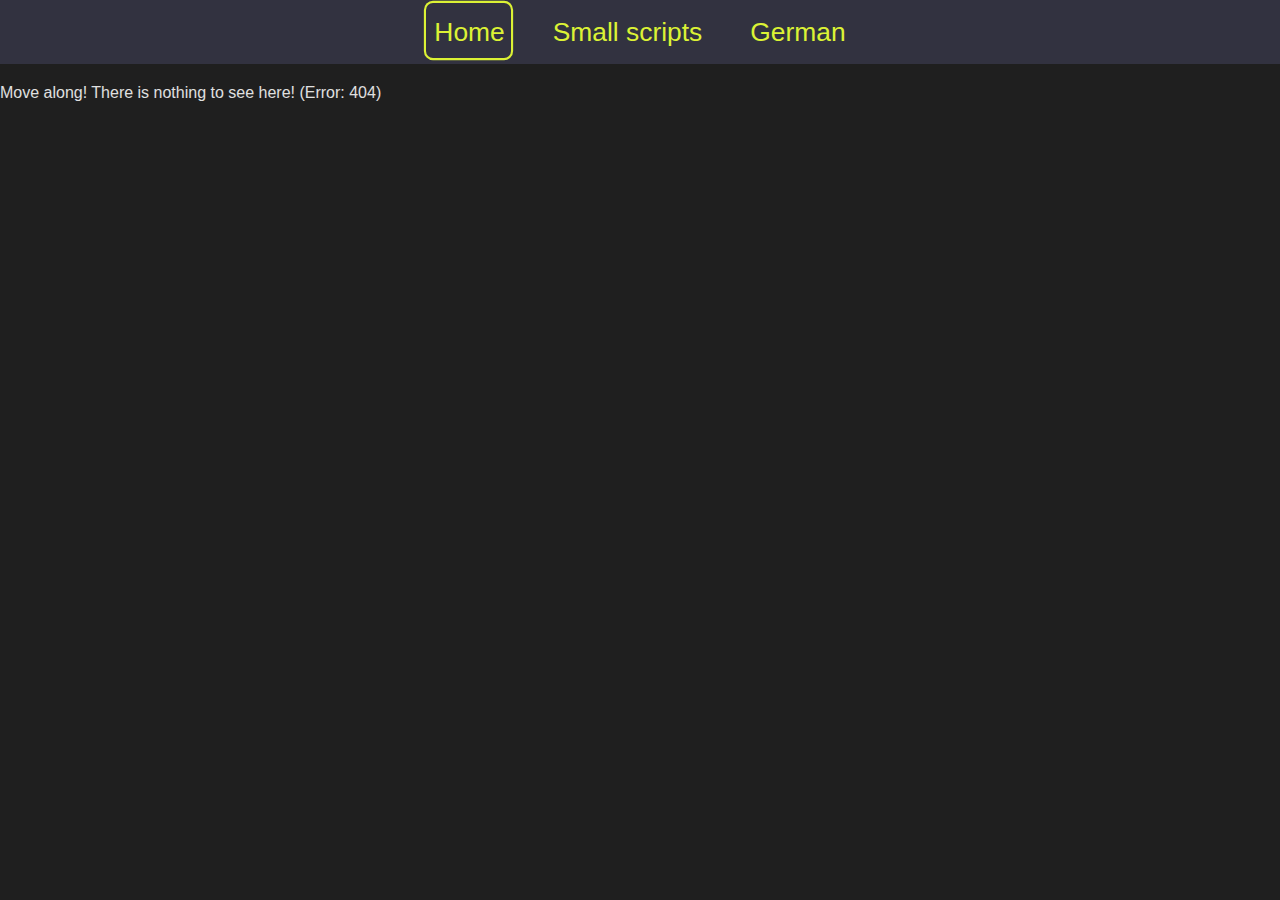
<file: index.html>
<!DOCTYPE html>
<html lang="en">

<head>
    <meta charset="utf-8" />
    <meta name="viewport" content="width=device-width, initial-scale=1.0, maximum-scale=1.0, user-scalable=no" />
    <meta name="color-scheme" content="light dark">
    <title>Showcase.Web</title>
    <base href="Showcase" />
    <link href="css/app.css?v=1686400781" rel="stylesheet" />
    <link href="Showcase.Web.styles.css?v=1686400781" rel="stylesheet" />
</head>

<body>
    <div id="app">Loading...</div>

    <div id="blazor-error-ui">
        An unhandled error has occurred.
        <a href="" class="reload">Reload</a>
        <a class="dismiss">🗙</a>
    </div>
    <script src="_framework/blazor.webassembly.js" autostart="false"></script>
    <script src="decode.min.js"></script>
    <script src="brotliloader.min.js"></script>
</body>

</html>
</file>
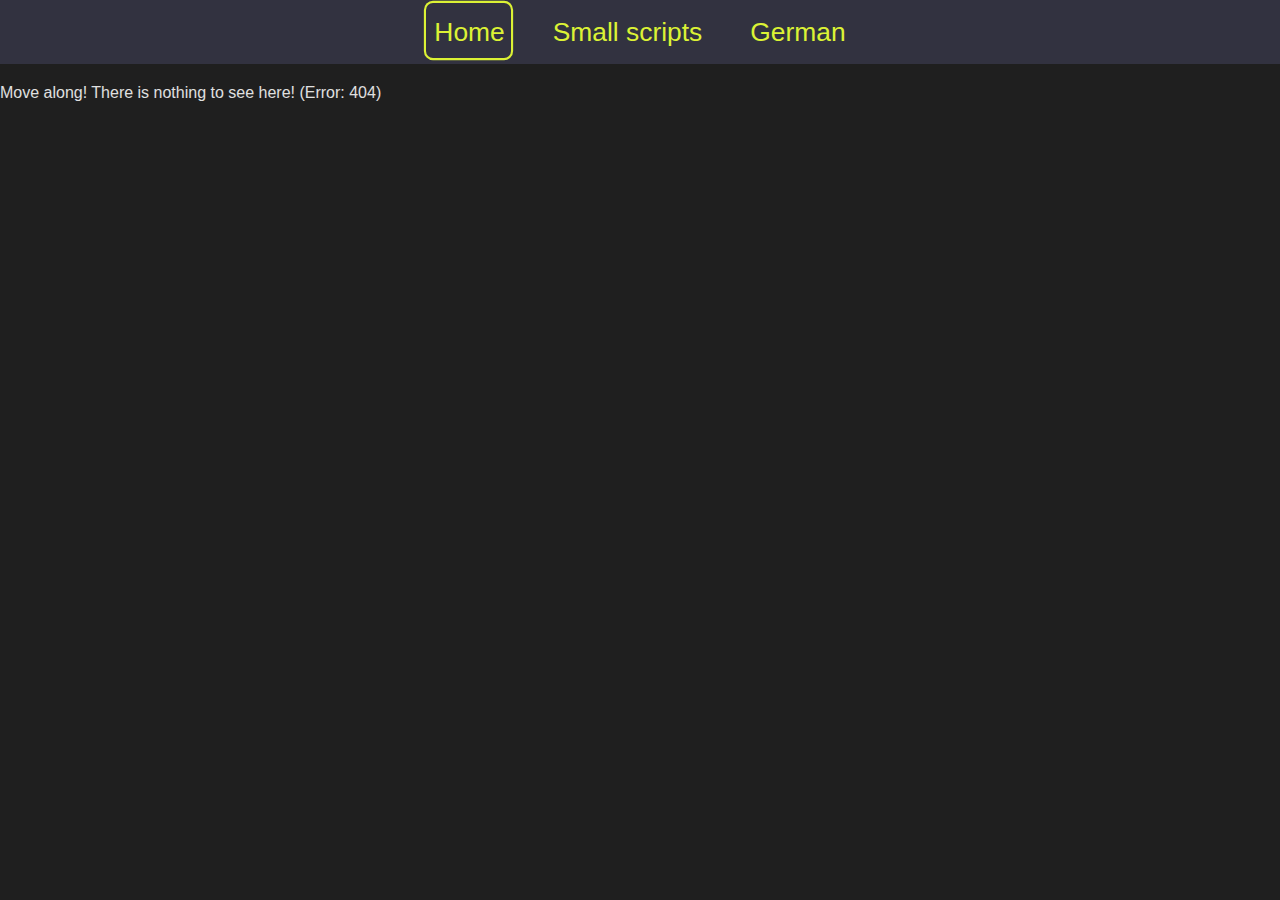
<file: Showcase.Web/wwwroot/index.html>
<!DOCTYPE html>
<html lang="en">

<head>
    <meta charset="utf-8" />
    <meta name="viewport" content="width=device-width, initial-scale=1.0, maximum-scale=1.0, user-scalable=no" />
    <meta name="color-scheme" content="light dark">
    <title>Showcase.Web</title>
    <base href="/" />
    <link href="css/app.css" rel="stylesheet" />
    <link href="Showcase.Web.styles.css" rel="stylesheet" />
</head>

<body>
    <div id="app">Loading...</div>

    <div id="blazor-error-ui">
        An unhandled error has occurred.
        <a href="" class="reload">Reload</a>
        <a class="dismiss">🗙</a>
    </div>
    <script src="_framework/blazor.webassembly.js"></script>
</body>

</html>
</file>
<file: Showcase.Web.styles.css>
/* /Pages/German.razor.rz.scp.css */
body[b-jkwjh506jw] {
    background-color: #323240;
    color: #E0E0E0;
    font-family: Arial, sans-serif;
}

.container[b-jkwjh506jw] {
    width: 23rem;
    max-width: 85vw;
    margin: 1rem auto;
    padding: 1rem;
    box-shadow: 0 0 0 0.133rem #DCF235;
    border-radius: 7px;
    background-color: #323240;
}

p[b-jkwjh506jw]{
    height: 2rem;
    margin-top: .5rem;
    margin-bottom: 0;
}

h1[b-jkwjh506jw], h2[b-jkwjh506jw] {
    color: #DCF235;
    text-align: center;
}

h1[b-jkwjh506jw] {
    font-size: 3rem;
    margin-bottom: 1rem;
}

.verb-container[b-jkwjh506jw],
.input-container[b-jkwjh506jw] {
    display: flex;
    justify-content: space-between;
    align-items: center;
    margin-bottom: 1rem;
}

.input-field[b-jkwjh506jw] {
    flex-grow: 1;
    margin-left: 1rem;
    padding: 0.5rem;
    color: #323240;
    background-color: #E0E0E0;
    border: none;
    border-radius: 5px;
}

.btn[b-jkwjh506jw] {
    display: block;
    margin: 0 auto;
    padding: 0.5rem 1rem;
    color: #323240;
    background-color: #DCF235;
    border: none;
    border-radius: 5px;
    width: 10rem;
    cursor: pointer;
    transition: background-color 0.3s ease;
}

    .btn:disabled[b-jkwjh506jw] {
        background-color: #999;
        cursor: not-allowed;
    }

.button-container[b-jkwjh506jw] {
    display: flex;
    justify-content: center;
    gap: 1rem;
}

.feedback-message[b-jkwjh506jw] {
    text-align: center;
    font-size: 1.2rem;
    color: #DCF235;
    height: 2rem;
}
/* /Pages/Index.razor.rz.scp.css */
h1[b-g6zbn8y91d] {
    font-size: 3rem;
    text-align: center;
    color: #DCF235;
    margin-top: 2rem;
    margin-bottom: 1rem;
}

.container[b-g6zbn8y91d] {
    margin: 0 auto;
    max-width: 1200px;
    padding: 0 1rem;
    text-align: center;
}

.project-container[b-g6zbn8y91d] {
    display: flex;
    flex-wrap: wrap;
    justify-content: center;
    max-width: 90rem; /* 3 project cards at 350px max-width each + 1rem margin on each side */
    margin: 0 auto; /* Center the container horizontally */
}

.contact-section[b-g6zbn8y91d] {
    background-color: #323240;
    padding: 3rem;
    text-align: center;
    border-radius: 7px;
    margin-top: 2rem;
    box-shadow: 0 0 0 0.133rem #DCF235;
}

    .contact-section h2[b-g6zbn8y91d] {
        font-size: 2rem;
        color: #DCF235;
        margin-bottom: 1rem;
    }

    .contact-section p[b-g6zbn8y91d] {
        font-size: 1.2rem;
        color: #E0E0E0;
        margin-bottom: 2rem;
    }

.contact-buttons[b-g6zbn8y91d] {
    display: flex;
    justify-content: center;
    gap: 1rem;
}

.contact-button[b-g6zbn8y91d] {
    font-size: 1.2rem;
    text-decoration: none;
    color: #DCF235;
    background-color: #323240;
    padding: 0.25rem;
    border-radius: 7px;
    transition: background-color 0.25s, color 0.25s;
}

    .contact-button:hover[b-g6zbn8y91d],
    .contact-button:focus[b-g6zbn8y91d] {
        background-color: #DCF235;
        color: #323240;
    }

.email[b-g6zbn8y91d] {
    font-size: 1.5rem;
    display: inline-flex;
    align-items: center;
    background-color: transparent;
    color: #E0E0E0;
    margin-left: 2rem;
}

    .email:hover[b-g6zbn8y91d],
    .email:focus[b-g6zbn8y91d] {
        color: #DCF235;
    }

.email-container[b-g6zbn8y91d] {
    display: inline-flex;
    align-items: center;
    gap: 0.5rem;
}

.copy-to-clipboard[b-g6zbn8y91d] {
    font-size: 1rem;
    background-color: #DCF235;
    color: #323240;
    padding: 0.5rem 1rem;
    border-radius: 7px;
    border: none;
    cursor: pointer;
    transition: background-color 0.25s, color 0.25s;
}

    .copy-to-clipboard:hover[b-g6zbn8y91d],
    .copy-to-clipboard:focus[b-g6zbn8y91d] {
        background-color: #323240;
        color: #DCF235;
    }

    .copybutton:active[b-g6zbn8y91d] {
        background-color: #292937;
        color: #BAD030;
    }

@media (max-width: 767px) {
    .contact-buttons[b-g6zbn8y91d] {
        flex-direction: column;
        gap: 1rem;
    }

    .email-container[b-g6zbn8y91d] {
        flex-direction: column;
        align-items: center;
        margin-left: 0;
    }
}
/* /Shared/Components/ProjectCard.razor.rz.scp.css */
.project-card[b-deot7v66fg] {
    --background-color: #323240;
    --accent-color: #DCF235;
    border-radius: 7px;
    box-shadow: 0 0 0 0.133rem var(--accent-color);
    max-width: 23rem;
    height: 30rem;
    margin: 1rem;
    display: flex;
    flex-direction: column;
    justify-content: space-between;
    text-align: center;
    width: 100%;
    position: relative;
    overflow: hidden;
    transition: all 0.5s ease-in-out;
}

    .project-card[b-deot7v66fg]::before {
        content: "";
        position: absolute;
        width: 100%;
        height: 100%;
        background-image: inherit;
        background-size: cover;
        background-position: center;
        z-index: -1;
        transition: all 0.5s ease-in-out;
    }

.overlay[b-deot7v66fg] {
    width: 100%;
    height: 100%;
    background: 
        linear-gradient(0deg, 
            rgba(31, 31, 31, 1) 0rem, 
            rgba(31, 31, 31, 1) 13rem, 
            rgba(31, 31, 31, 0.66) 18rem, 
            rgba(31, 31, 31, 0.5) 25rem,
            rgba(31, 31, 31, 0.1) 100%);
    position: absolute;
    top: 0;
    display: flex;
    flex-direction: column;
    justify-content: space-between;
}

.project-title[b-deot7v66fg] {
    font-size: 1.8rem;
    color: var(--accent-color);
    margin-top: 17rem;
    margin-bottom: 0;
}

.project-description[b-deot7v66fg] {
    font-size: 1.5rem;
    color: #E0E0E0;
    margin-bottom: 1rem;
    margin-left: 1rem;
    margin-right: 1rem;
}

.button-container[b-deot7v66fg] {
    display: flex;
    justify-content: space-around;
    align-items: center;
    gap: 1rem;
    margin-bottom: 1rem;
}

.project-link[b-deot7v66fg],
.download-link[b-deot7v66fg] {
    font-size: 1rem;
    color: var(--accent-color);
    text-decoration: none;
}

    .project-link:hover[b-deot7v66fg],
    .download-link:hover[b-deot7v66fg] {
        text-decoration: underline;
    }

.project-image[b-deot7v66fg] {
    width: 100%;
    height: auto;
    border-radius: 5px;
    object-fit: cover;
}

.image-container[b-deot7v66fg] {
    width: auto;
    height: 15rem;
    display: flex;
    align-items: center;
    justify-content: center;
    overflow: hidden;
}

.project-image-container[b-deot7v66fg] {
    position: absolute;
    top: 0;
    left: 0;
    width: 100%;
    height: 100%;
    background-size: cover;
    background-position: center;
    transition: transform 0.5s ease-in-out;
}

    .project-card:hover .project-image-container[b-deot7v66fg] {
        transform: scale(1.05);
    }

.project-description[b-deot7v66fg] {
    font-size: 1rem;
    color: #ffffff;
    margin-bottom: 1rem;
}

.button-container[b-deot7v66fg] {
    display: flex;
    justify-content: center;
    gap: 1rem;
}

.content-container[b-deot7v66fg] {
    display: flex;
    flex-direction: column;
    justify-content: space-between;
    flex-grow: 1;
    padding: 1rem;
}

.project-link[b-deot7v66fg] {
    display: inline-block;
    text-decoration: none;
    color: var(--accent-color);
    font-size: 1rem;
    background-color: var(--background-color);
    border: 1px solid var(--accent-color);
    padding: 0.5rem 1rem;
    border-radius: 7px;
    transition: background-color 0.25s, color 0.25s;
}

    .project-link:hover[b-deot7v66fg],
    .project-link:focus[b-deot7v66fg] {
        background-color: var(--accent-color);
        color: var(--background-color);
    }

.download-link[b-deot7v66fg] {
    display: inline-flex;
    align-items: center;
    justify-content: center;
    text-decoration: none;
    color: var(--accent-color);
    background-color: var(--background-color);
    border: 1px solid var(--accent-color);
    padding: 0.5rem;
    border-radius: 7px;
    transition: background-color 0.25s, color 0.25s;
}

    .download-link:hover[b-deot7v66fg],
    .download-link:focus[b-deot7v66fg] {
        background-color: var(--accent-color);
        color: var(--background-color);
    }

    .download-link svg[b-deot7v66fg] {
        width: 1.5rem;
        height: 1.5rem;
    }
/* /Shared/MainLayout.razor.rz.scp.css */
main[b-x9toxhjcz1] {
    flex: 1;
}
/* /Shared/NavMenu.razor.rz.scp.css */
nav[b-oklpbry1hg] {
    --background-color: #323240;
    --accent-color: #DCF235;
    display: flex;
    justify-content: center;
    align-items: center;
    height: 3rem;
    position: relative;
    background-color: var(--background-color);
    justify-content: center;
    align-items: center;
    padding: .5rem;
}

.nav-link[b-oklpbry1hg] {
    display: inline-flex;
    text-decoration: none;
    text-align: center;
    color: var(--accent-color);
    font-size: 1.65rem;
    position: relative;
    white-space: nowrap;
    margin: 0 1.5rem;
}

.nav-link-children[b-oklpbry1hg] {
    display: none;
    position: absolute;
    width: 100%;
    overflow: auto;
}

    .nav-link .child[b-oklpbry1hg] {
        background-color: var(--background-color);
        }

    .nav-link[b-oklpbry1hg]::before {
        content: "";
        position: absolute;
        width: 120%;
        height: 150%;
        margin: -2rem;
    }

    .nav-link[b-oklpbry1hg]::after {
        content: "";
        position: absolute;
        width: 100%;
        height: 0.133rem;
        background-color: var(--accent-color);
        bottom: 0;
        left: 0;
        transform: scaleX(0);
        transition: transform .25s linear;
    }

        .nav-link:hover .nav-link-children[b-oklpbry1hg] {
            display: block;
        }
    
        .nav-link:hover[b-oklpbry1hg]::after,
        .nav-link:focus[b-oklpbry1hg]::after{
            transform: scaleX(1);
        }

.activated[b-oklpbry1hg]::before {
    content: "";
    -webkit-border-radius: 7px;
    -moz-border-radius: 7px;
    border-radius: 7px;
    position: absolute;
    width: 120%;
    height: 130%;
    box-shadow: 0 0 0 0.133rem var(--accent-color);
    margin: -.5rem;
}

.no-wrap[b-oklpbry1hg] {
    white-space: nowrap;
}

/* CSS for the hamburger menu */
.hamburger[b-oklpbry1hg] {
    background-color: var(--background-color);
    color: var(--accent-color);
    border-color: var(--accent-color);
    -webkit-border-radius: 7px;
    -moz-border-radius: 7px;
    border-radius: 7px;
    box-shadow: 0 0 0 0.133rem var(--accent-color);
    font-size: 2em;
    display: none; /* initially hidden */
}

    .nav-links.show[b-oklpbry1hg] {
        transform: translateX(0);
    }

/* CSS for larger screens */
@media (min-width: 448px) {
    .hamburger[b-oklpbry1hg] {
        display: none;
    }

    .nav-links[b-oklpbry1hg] {
        display: flex;
        transform: translateX(0);
    }
}

/* CSS for smaller screens */
@media (max-width: 448px) {
    .hamburger[b-oklpbry1hg] {
        display: block;
    }

    nav[b-oklpbry1hg] {
        flex-direction: column;
    }

    .nav-links[b-oklpbry1hg] {
        position: absolute;
        display: flex;
        flex-direction: column;
        align-items: center;
        height: 0;
        overflow: hidden;
        transition: transform 0.3s ease-in-out;
        background: var(--background-color);
        gap: 1rem;
    }

        .nav-links .nav-link[b-oklpbry1hg] {
            margin: 0.75rem; 
        }

        .nav-links.show[b-oklpbry1hg] {
            padding-top: 2rem;
            top : 4rem;
            height: 100vh;
            width: 100%;
            z-index: 100;
        }
}
</file>
<file: css/app.css>
﻿@import url('open-iconic/font/css/open-iconic-bootstrap.min.css');

html, body {
    font-family: 'Roboto', sans-serif;
    line-height: 1.6;
    color: #E0E0E0;
    background-color: #1F1F1F;
    margin: 0;
}

h1:focus {
    outline: none;
}

a, .btn-link {
    color: #0071c1;
}

.btn-primary {
    color: #fff;
    background-color: #1b6ec2;
    border-color: #1861ac;
}

.valid.modified:not([type=checkbox]) {
    outline: 1px solid #26b050;
}

.invalid {
    outline: 1px solid red;
}

.validation-message {
    color: red;
}

#blazor-error-ui {
    background: lightyellow;
    bottom: 0;
    box-shadow: 0 -1px 2px rgba(0, 0, 0, 0.2);
    display: none;
    left: 0;
    padding: 0.6rem 1.25rem 0.7rem 1.25rem;
    position: fixed;
    width: 100%;
    z-index: 1000;
}

    #blazor-error-ui .dismiss {
        cursor: pointer;
        position: absolute;
        right: 0.75rem;
        top: 0.5rem;
    }

.blazor-error-boundary {
    background: url([data-uri]) no-repeat 1rem/1.8rem, #b32121;
    padding: 1rem 1rem 1rem 3.7rem;
    color: white;
}

    .blazor-error-boundary::after {
        content: "An error has occurred."
    }
</file>
<file: Showcase.Web/wwwroot/css/app.css>
﻿@import url('open-iconic/font/css/open-iconic-bootstrap.min.css');

html, body {
    font-family: 'Roboto', sans-serif;
    line-height: 1.6;
    color: #E0E0E0;
    background-color: #1F1F1F;
    margin: 0;
}

h1:focus {
    outline: none;
}

a, .btn-link {
    color: #0071c1;
}

.btn-primary {
    color: #fff;
    background-color: #1b6ec2;
    border-color: #1861ac;
}

.valid.modified:not([type=checkbox]) {
    outline: 1px solid #26b050;
}

.invalid {
    outline: 1px solid red;
}

.validation-message {
    color: red;
}

#blazor-error-ui {
    background: lightyellow;
    bottom: 0;
    box-shadow: 0 -1px 2px rgba(0, 0, 0, 0.2);
    display: none;
    left: 0;
    padding: 0.6rem 1.25rem 0.7rem 1.25rem;
    position: fixed;
    width: 100%;
    z-index: 1000;
}

    #blazor-error-ui .dismiss {
        cursor: pointer;
        position: absolute;
        right: 0.75rem;
        top: 0.5rem;
    }

.blazor-error-boundary {
    background: url([data-uri]) no-repeat 1rem/1.8rem, #b32121;
    padding: 1rem 1rem 1rem 3.7rem;
    color: white;
}

    .blazor-error-boundary::after {
        content: "An error has occurred."
    }
</file>
